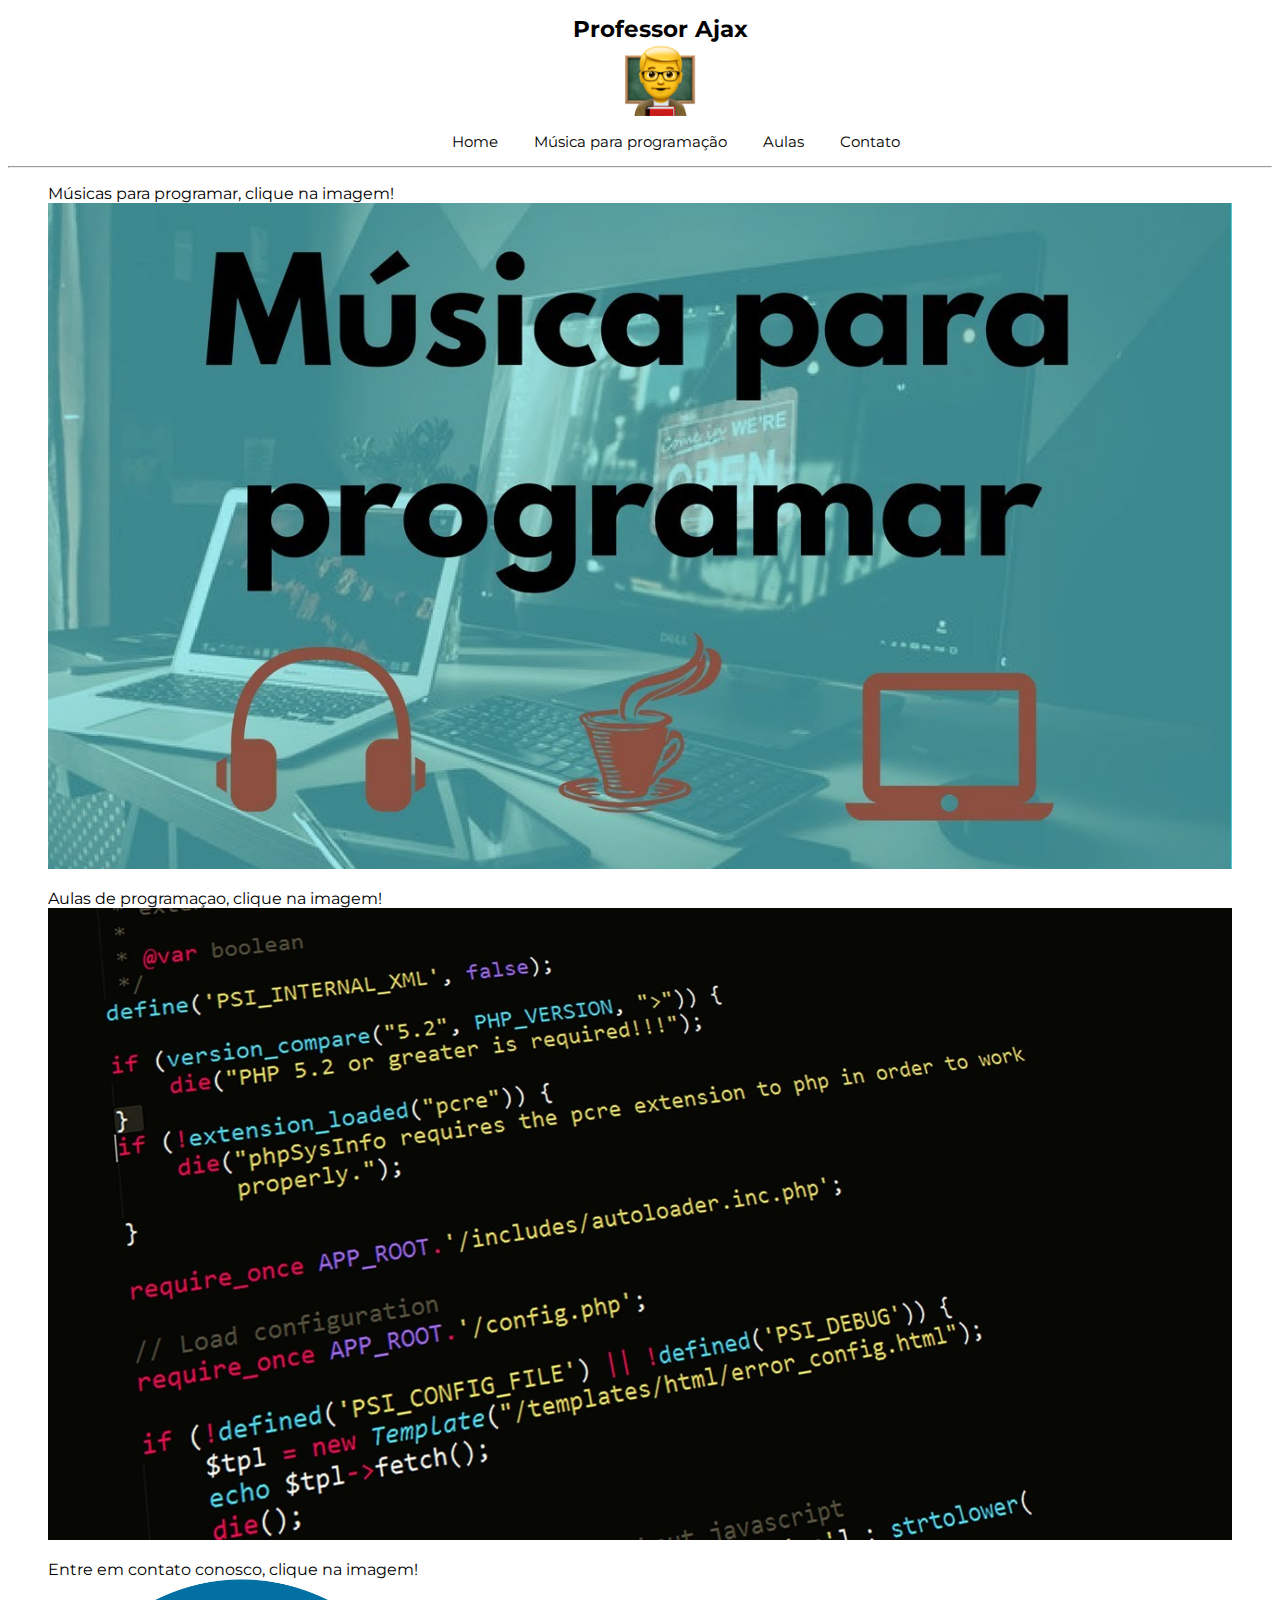
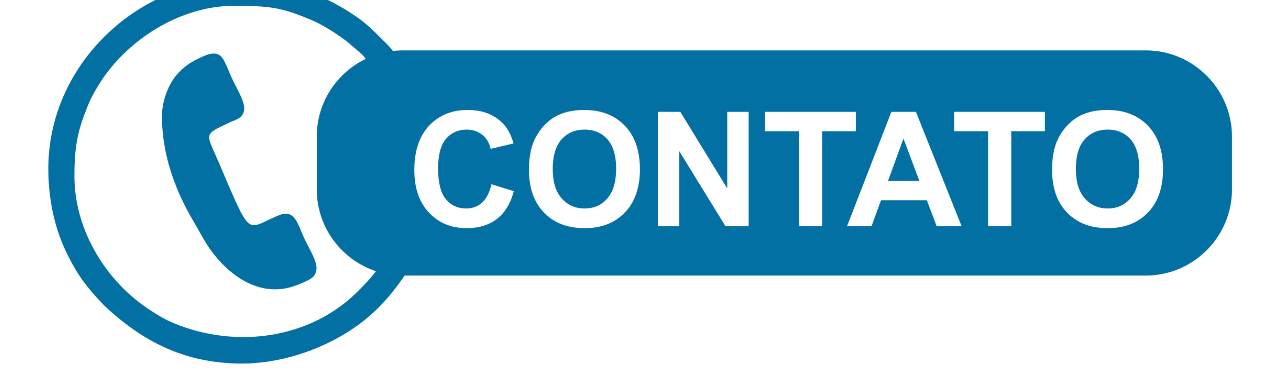
<file: index.html>
<!DOCTYPE html>
<html lang="pt-br">
<head>
    <meta charset="UTF-8">
    <meta http-equiv="X-UA-Compatible" content="IE=edge">
    <meta name="viewport" content="width=device-width, initial-scale=1.0">
    <link rel="stylesheet" href="style.css">
    <title>AULAS!</title>
</head>
<body>
    <header>
        <nav class="menu">
            <ul>
                <h2>Professor Ajax</h2>
                <a class="header-a" href="#"><img src="./assets/teacher.png" width="6%"></a>
                <li><a href="index.html">Home</a></li>
                <li><a href="music.html">Música para programação</a></li>
                <li><a href="helloworld.html">Aulas</a></li>
                <li><a href="contato.html">Contato</a></li>
            </ul>
        </nav>
    </header>
    <hr>
    <section>
        <figure>
            <figcaption>Músicas para programar, clique na imagem!</figcaption>
                <a href="music.html"><img src="./assets/musicaprograma.jpg" alt="coding-music" width="100%"></a>
          </figure>
    </section>
    <section>
        <figure>
            <figcaption>Aulas de programaçao, clique na imagem!</figcaption>
                <a href="helloworld.html"><img src="./assets/htmlfoto.jpg" alt="linguage" width="100%"></a>
          </figure>
    </section>
    <section>
        <figure>
            <figcaption>Entre em contato conosco, clique na imagem!</figcaption>
                <a href="contato.html"><img src="./assets/entre-contato.png" alt="contato" width="100%"></a>
          </figure>
    </section>

</body>
</html>
</file>
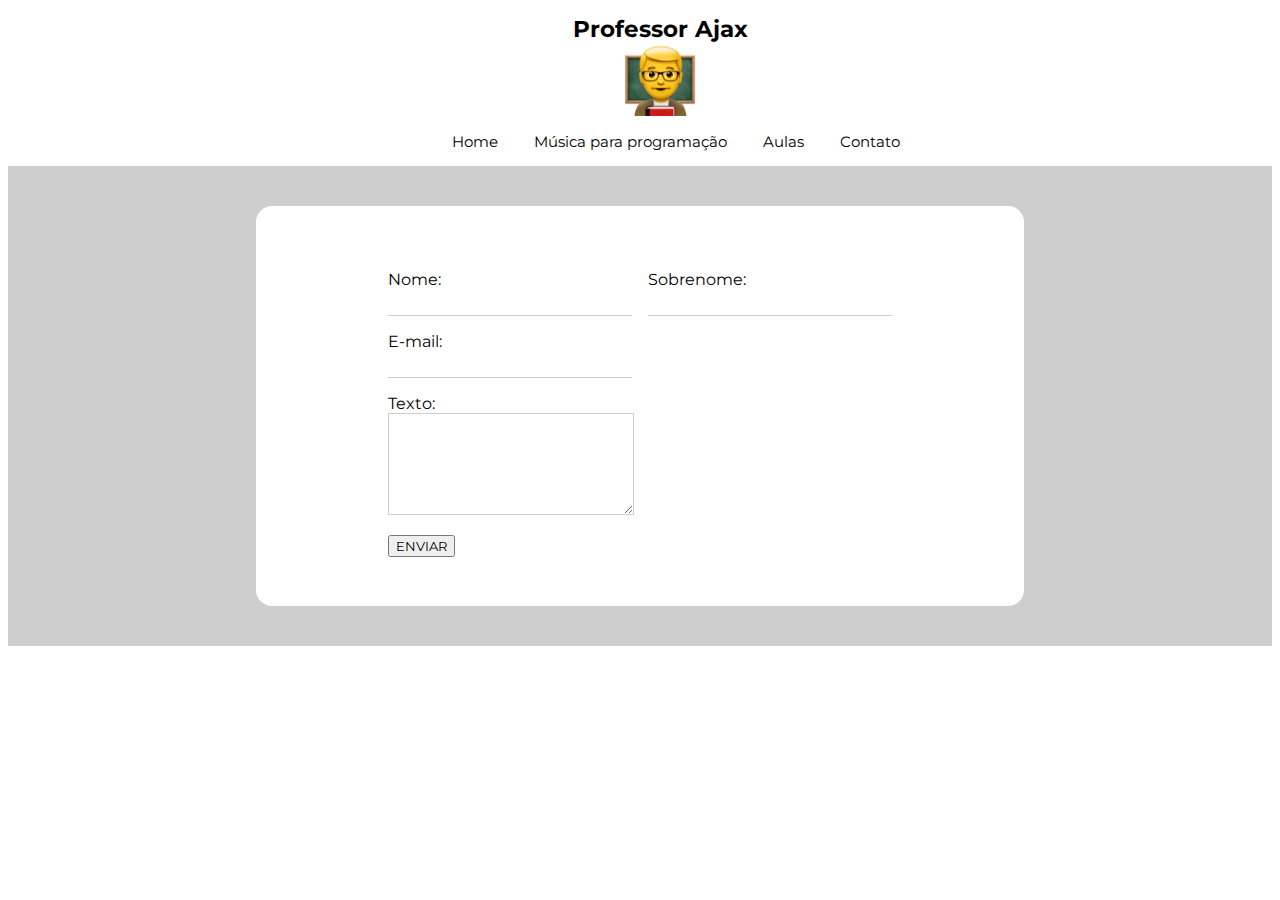
<file: contato.html>
<!DOCTYPE html>
<html lang="pt-br">
<head>
    <meta charset="UTF-8">
    <meta http-equiv="X-UA-Compatible" content="IE=edge">
    <meta name="viewport" content="width=device-width, initial-scale=1.0">
    <link rel="stylesheet" href="style.css">
    <title>Contato</title>
</head>
<body>
    <header>
        <nav class="menu">
            <ul>
                <h2>Professor Ajax</h2>
                <a class="header-a" href="#"><img src="./assets/teacher.png" width="6%"></a>
                <li><a href="index.html">Home</a></li>
                <li><a href="music.html">Música para programação</a></li>
                <li><a href="helloworld.html">Aulas</a></li>
                <li><a href="contato.html">Contato</a></li>
            </ul>
        </nav>
    </header>
    <div class="contato">
      <form autocomplete="off">
          <div class="div-form">
              <div class="name">
                  <div>
                      <label for="nome" au>Nome:</label><br>
                      <input type="text" id="name">
                    </div>
                    <div class="lastname">
                        <label for="sobrenome">Sobrenome: </label><br>
                        <input type="text" id="lastname">
                    </div>
                </div>
              <div>
                  <label for="email">E-mail:</label><br>
                  <input type="email" id="email" name="email_usuario">
              </div>
              <div>
                  <label for="texto">Texto:</label><br>
                  <textarea id="texto" name="text"></textarea>
              </div>
              <div>
                  <input type="submit" value="ENVIAR">
              </div>
          </div>
        </form>
    </div>

</body>
</html>
</file>
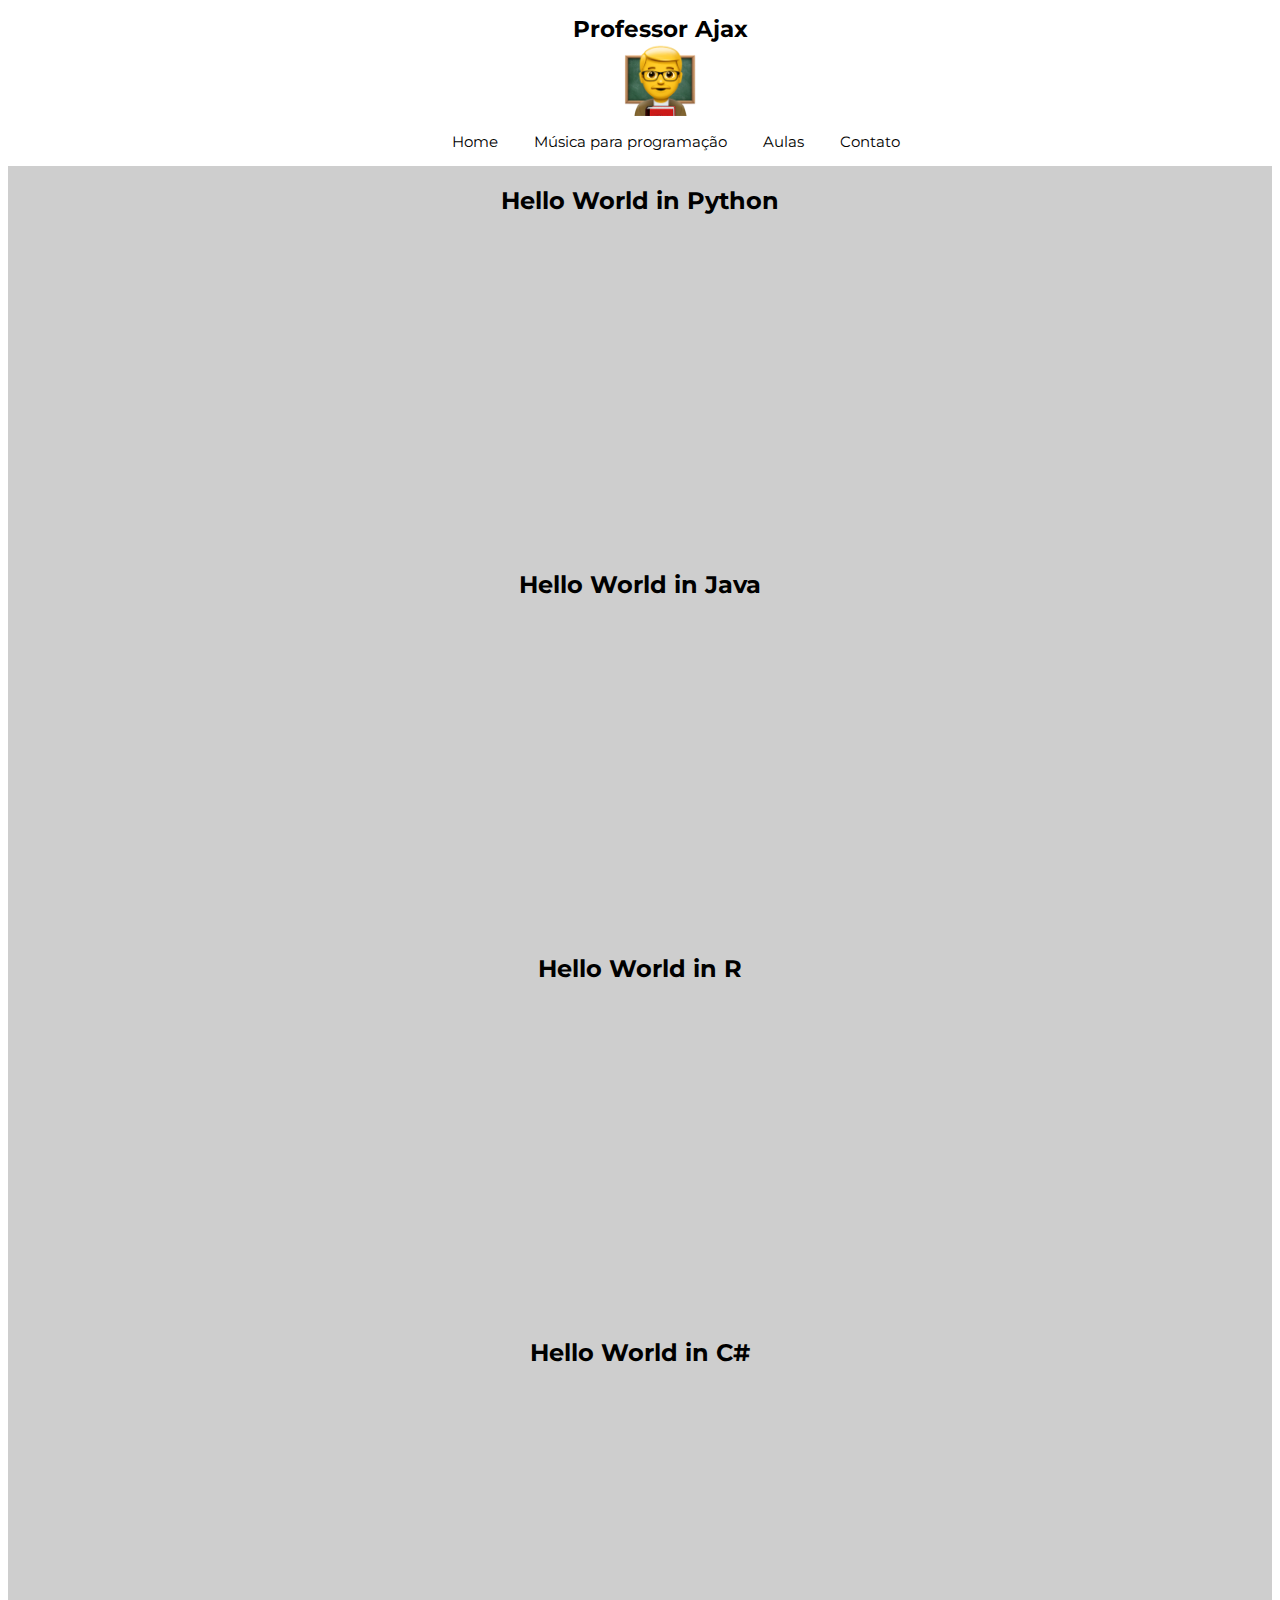
<file: helloworld.html>
<!DOCTYPE html>
<html lang="pt-br">
<head>
    <meta charset="UTF-8">
    <meta http-equiv="X-UA-Compatible" content="IE=edge">
    <meta name="viewport" content="width=device-width, initial-scale=1.0">
    <link rel="stylesheet" href="style.css">
    <title>Hello Word!</title>
</head>
<body>
    <header>
        <nav class="menu">
            <ul>
                <h2>Professor Ajax</h2>
                <a class="header-a" href="#"><img src="./assets/teacher.png" width="6%"></a>
                <li><a href="index.html">Home</a></li>
                <li><a href="music.html">Música para programação</a></li>
                <li><a href="helloworld.html">Aulas</a></li>
                <li><a href="contato.html">Contato</a></li>
            </ul>
        </nav>
    </header>
    <section id="hw1">
        <h2>Hello World in Python</h2>
        <iframe width="560" height="315" src="https://www.youtube.com/embed/4RMw32QMDFE" title="YouTube video player" frameborder="0" allow="accelerometer; autoplay; clipboard-write; encrypted-media; gyroscope; picture-in-picture" allowfullscreen></iframe>
    </section>
    <section id="hw2">
        <h2>Hello World in Java</h2>
        <iframe width="560" height="315" src="https://www.youtube.com/embed/vlru1-uDC_o" title="YouTube video player" frameborder="0" allow="accelerometer; autoplay; clipboard-write; encrypted-media; gyroscope; picture-in-picture" allowfullscreen></iframe>
    </section>
    <section id="hw3">
        <h2>Hello World in R</h2>
        <iframe width="560" height="315" src="https://www.youtube.com/embed/mRlncrX94xQ" title="YouTube video player" frameborder="0" allow="accelerometer; autoplay; clipboard-write; encrypted-media; gyroscope; picture-in-picture" allowfullscreen></iframe>
    </section>
    <section id="hw4">
        <h2>Hello World in C#</h2>
        <iframe width="560" height="315" src="https://www.youtube.com/embed/KRKZkZkgRyU" title="YouTube video player" frameborder="0" allow="accelerometer; autoplay; clipboard-write; encrypted-media; gyroscope; picture-in-picture" allowfullscreen></iframe>
    </section>
</body>
</html>
</file>
<file: style.css>
@import url('https://fonts.googleapis.com/css2?family=Montserrat:wght@300&display=swap');
*,a{
    text-decoration: none;
    color: #000;
    font-family: 'Montserrat', sans-serif;
}
div{
    align-items: center;
}
.menu ul li a:hover{
    font-weight: bold;
    color: rgb(140, 112, 143);
    transition: 0.6s;
    border-bottom: 1px solid grey;
}
h2,p,audio{
    text-align: center;
}
.menu {
    top: 0;
     width: 100%;
    }
.menu ul {
    font-size: 15px; 
    text-align:center;
 }
.menu ul li {
    display: inline;
 }
.menu ul li a {
    margin-left: 2rem;
}
a.header-a {
    margin-bottom: 1rem;
    display: flex;
    justify-content: space-evenly;
}
.menu h2{
    margin: auto;
}
.section-musc{
    display: flex;
    margin-top: 6rem;
    border: 1px solid grey;
    background-color: #cecece;
}
#music-1, #music-2, #music-3{
    width: 33%;
    height: 17rem;
    overflow: auto;
    border-right: 1px solid grey;
    margin-left: 1rem;
}

#hw1,#hw2,#hw3,#hw4{
    background-color: #cecece;
    align-items: center;
    display: grid;
    justify-content: center;
}
.contato {
    display: flex;
    background-color: #cecece;
    justify-content: center;
    height: 30rem;
}
.contato h1{
    text-align: center;
}
form {
    background-color: #FFF;
    width: 48rem;
    height: 25rem;
    border-radius: 1rem;
}
.div-form {
    max-width: 50rem;
    justify-content: center;
    display: grid;
    margin-top: 4rem;
}
.name{
    display: flex;
}
#name,#email{
    margin-bottom: 1rem;
}
#name,#email,#lastname,#text{
    margin-top: 0.5rem;
    width: 15rem;
    border: none;
    border-bottom: 1px solid #cecece;
}
textarea:focus, input:focus {
    box-shadow: 0 0 0 0;
    outline: 0;
}
#lastname{
    margin-bottom: 1rem;
}
.lastname{
    margin-left: 1rem;
}
textarea#texto {
    width: 15rem;
    height: 6rem;
    border-color: #cecece;
}
input[type="submit"] {
    margin-top: 1rem;
    border-color: 1px solid #cecece;
    color: #000;
}
</file>
